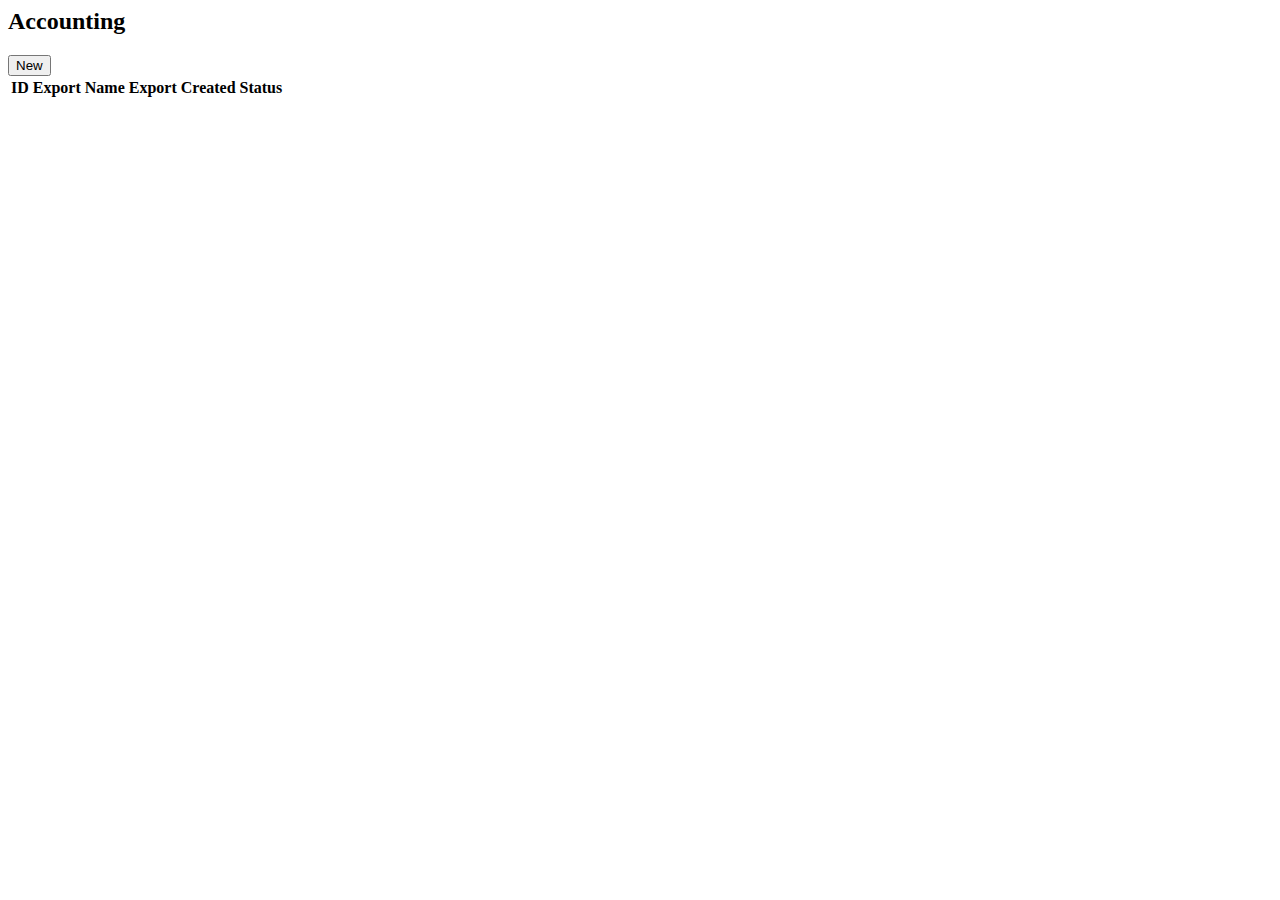
<file: an_odd_website_axum/static/accounting.html>
<body onload="getJobs()">
    <!--NAVBAR-->
    <div>
        <h2>Accounting</h2>
        <button type="button" class="blueButton" onclick="newExport.showModal()">New</button>
        <table>
            <thead>
                <tr>
                    <th>ID</th>
                    <th>Export Name</th>
                    <th>Export Created</th>
                    <th>Status</th>
                </tr>
            </thead>
            <tbody id="jobs-table"></tbody>
        </table>
    </div>
</body>
<!-- New Export Dialog -->
<dialog id="newExport">
    <div>
        <h1>Create New Export</h1>
        <div>
            <table>
                <tr>
                    <td class="left-col"><span>Export</span></td>
                    <td>
                        <select id="export-select" name="exporters"></select>
                    </td>
                </tr>
            </table>
        </div>
        <div>
            <button class="redButton" type="button" onclick="newExport.close()">Cancel</button>
            <button class="blueButton" type="submit" onclick="sendJob()">Save</button>
        </div>
    </div>
</dialog>

</html>
</file>
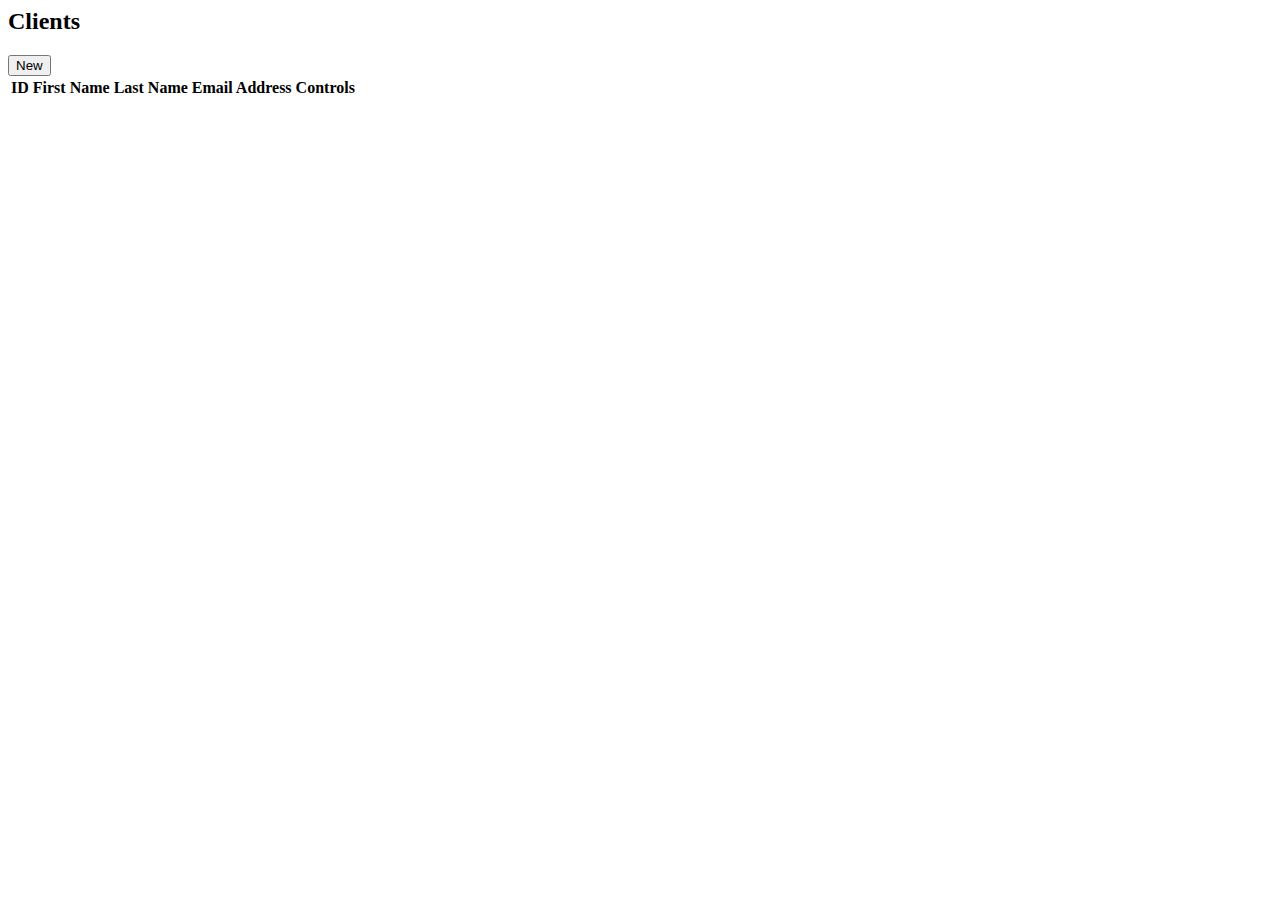
<file: an_odd_website_axum/static/clients.html>
<body onload="getClients()">
    <!--NAVBAR-->
    <div>
        <h2>Clients</h2>
        <button type="button" class="blueButton" onclick="newClient.showModal()">New</button>
        <table>
            <thead>
                <tr>
                    <th>ID</th>
                    <th>First Name</th>
                    <th>Last Name</th>
                    <th>Email Address</th>
                    <th>Controls</th>
                </tr>
            </thead>
            <tbody id="client-table"></tbody>
        </table>
    </div>
    <!-- New Client Dialog -->
    <dialog id="newClient">
        <form action="/data/clients/new" method="POST">
            <div>
                <h1>Create New Client</h1>
                <div>
                    <input type="hidden" name="id" value="0">
                    <input type="hidden" name="visible" value="true">
                    <table>
                        <tr>
                            <td class="left-col"><span>First Name:</span></td>
                            <td><input class="text-box" id="new-fn" name="first_name" placeholder="First Name" required>
                            </td>
                        </tr>
                        <tr>
                            <td class="left-col"><span>Last Name:</span></td>
                            <td><input class="text-box" id="new-ln" name="last_name" placeholder="Last Name" required>
                            </td>
                        </tr>
                        <tr>
                            <td class="left-col"><span>Email Address:</span></td>
                            <td><input class="text-box" id="new-ea" name="email" placeholder="Email Address" required>
                            </td>
                        </tr>
                    </table>
                </div>
                <div>
                    <button class="redButton" type="button" onclick="clearModal()">Cancel</button>
                    <button class="blueButton" type="submit">Save</button>
                </div>
            </div>
        </form>
    </dialog>
    <!-- Remove Client Modal -->
    <dialog id="removeClient">
        <form action="/data/clients/remove" method="POST">
            <div>
                <h1>Remove Client</h1>
                <div>
                    <input type="hidden" name="first_name" value="">
                    <input type="hidden" name="last_name" value="">
                    <input type="hidden" name="email" value="">
                    <input type="hidden" name="visible" value="false">
                    <table>
                        <tr>
                            <td class="left-col"><span>Client ID:</span></td>
                            <td><input class="text-box" id="remove-id" name="id" placeholder="Client ID" readonly></td>
                        </tr>
                    </table>
                </div>
                <div>
                    <button class="redButton" type="button" onclick="clearModal()">Cancel</button>
                    <button class="blueButton" type="submit">Save</button>
                </div>
            </div>
        </form>
    </dialog>
    <!-- Edit Client Modal -->
    <dialog id="editClient">
        <form action="/data/clients/update" method="POST">
            <div>
                <h1>Edit Client</h1>
                <div>
                    <input type="hidden" name="visible" value="true">
                    <table>
                        <tr>
                            <td class="left-col"><span>ID:</span></td>
                            <td><input class="text-box" id="edit-id" name="id" readonly>
                            </td>
                        </tr>
                        <tr>
                            <td class="left-col"><span>First Name:</span></td>
                            <td><input class="text-box" id="edit-fn" name="first_name" placeholder="First Name"
                                    required>
                            </td>
                        </tr>
                        <tr>
                            <td class="left-col"><span>Last Name:</span></td>
                            <td><input class="text-box" id="edit-ln" name="last_name" placeholder="Last Name" required>
                            </td>
                        </tr>
                        <tr>
                            <td class="left-col"><span>Email Address:</span></td>
                            <td><input class="text-box" id="edit-ea" name="email" placeholder="Email Address" required>
                            </td>
                        </tr>
                    </table>
                </div>
                <div>
                    <button class="redButton" type="button" onclick="clearModal()">Cancel</button>
                    <button class="blueButton" type="submit">Save</button>
                </div>
            </div>
        </form>
    </dialog>
</body>

</html>
</file>
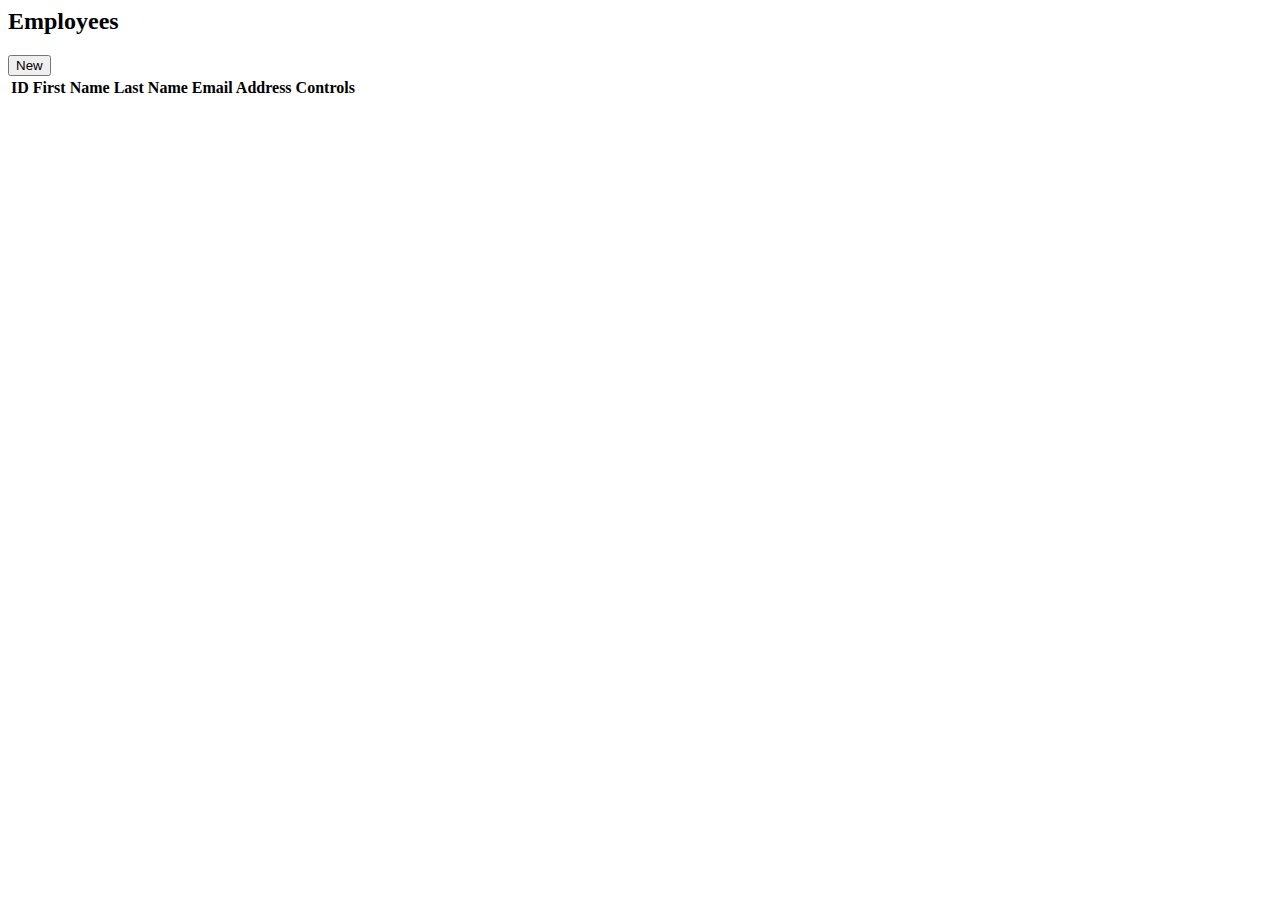
<file: an_odd_website_axum/static/employees.html>
<body onload="getEmployees()">
    <!--NAVBAR-->
    <div>
        <h2>Employees</h2>
        <button type="button" class="blueButton" onclick="newEmployee.showModal()">New</button>
        <table>
            <thead>
                <tr>
                    <th>ID</th>
                    <th>First Name</th>
                    <th>Last Name</th>
                    <th>Email Address</th>
                    <th>Controls</th>
                </tr>
            </thead>
            <tbody id="employee-table"></tbody>
        </table>
    </div>
    <!-- New Employee Dialog -->
    <dialog id="newEmployee">
        <form action="/data/employees/new" method="POST">
            <div>
                <h1>Create New Employee</h1>
                <div>
                    <input type="hidden" name="id" value="0">
                    <input type="hidden" name="visible" value="true">
                    <table>
                        <tr>
                            <td class="left-col"><span>First Name:</span></td>
                            <td><input class="text-box" id="new-fn" name="first_name" placeholder="First Name" required>
                            </td>
                        </tr>
                        <tr>
                            <td class="left-col"><span>Last Name:</span></td>
                            <td><input class="text-box" id="new-ln" name="last_name" placeholder="Last Name" required>
                            </td>
                        </tr>
                        <tr>
                            <td class="left-col"><span>Email Address:</span></td>
                            <td><input class="text-box" id="new-ea" name="email" placeholder="Email Address" required>
                            </td>
                        </tr>
                        <tr>
                            <td class="left-col"><span>Role:</span></td>
                            <td><input class="text-box" id="new-rl" name="role" placeholder="Role" required></td>
                        </tr>
                    </table>
                </div>
                <div>
                    <button class="redButton" type="button" onclick="clearModal()">Cancel</button>
                    <button class="blueButton" type="submit">Save</button>
                </div>
            </div>
        </form>
    </dialog>
    <!-- Remove Employee Modal -->
    <dialog id="removeEmployee">
        <form action="/data/employees/remove" method="POST">
            <div>
                <h1>Remove Employee</h1>
                <div>
                    <input type="hidden" name="first_name" value="">
                    <input type="hidden" name="last_name" value="">
                    <input type="hidden" name="email" value="">
                    <input type="hidden" name="role" value="false">
                    <input type="hidden" name="visible" value="false">
                    <table>
                        <tr>
                            <td class="left-col"><span>Employee ID:</span></td>
                            <td><input class="text-box" id="remove-id" name="id" placeholder="Employee ID" readonly>
                            </td>
                        </tr>
                    </table>
                </div>
                <div>
                    <button class="redButton" type="button" onclick="clearModal()">Cancel</button>
                    <button class="blueButton" type="submit">Save</button>
                </div>
            </div>
        </form>
    </dialog>
    <!-- Edit Employee Modal -->
    <dialog id="editEmployee">
        <form action="/data/employees/update" method="POST">
            <div>
                <h1>Edit Employee</h1>
                <div>
                    <input type="hidden" name="visible" value="true">
                    <table>
                        <tr>
                            <td class="left-col"><span>ID:</span></td>
                            <td><input class="text-box" id="edit-id" name="id" readonly>
                            </td>
                        </tr>
                        <tr>
                            <td class="left-col"><span>First Name:</span></td>
                            <td><input class="text-box" id="edit-fn" name="first_name" placeholder="First Name"
                                    required>
                            </td>
                        </tr>
                        <tr>
                            <td class="left-col"><span>Last Name:</span></td>
                            <td><input class="text-box" id="edit-ln" name="last_name" placeholder="Last Name" required>
                            </td>
                        </tr>
                        <tr>
                            <td class="left-col"><span>Email Address:</span></td>
                            <td><input class="text-box" id="edit-ea" name="email" placeholder="Email Address" required>
                            </td>
                        </tr>
                        <tr>
                            <td class="left-col"><span>Role:</span></td>
                            <td><input class="text-box" id="edit-rl" name="role" placeholder="Role" required></td>
                        </tr>
                    </table>
                </div>
                <div>
                    <button class="redButton" type="button" onclick="clearModal()">Cancel</button>
                    <button class="blueButton" type="submit">Save</button>
                </div>
            </div>
        </form>
    </dialog>
</body>

</html>
</file>
